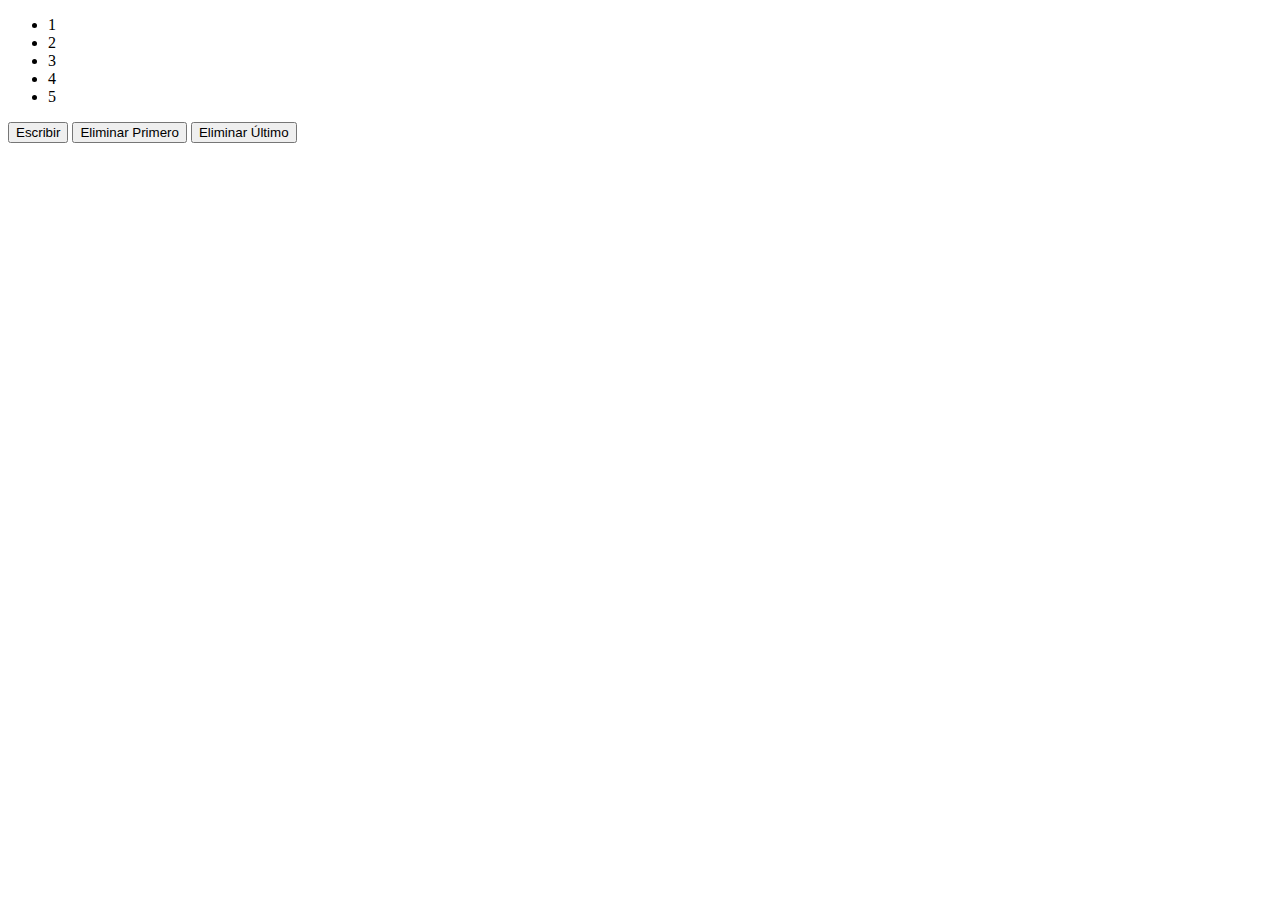
<file: U6/Ejercicio_2/index.html>
<!DOCTYPE html>
<html lang="en">
<head>
    <meta charset="UTF-8">
    <meta http-equiv="X-UA-Compatible" content="IE=edge">
    <meta name="viewport" content="width=device-width, initial-scale=1.0">
    <script defer src="/U6/Ejercicio_2/index.js"></script>
    <title>Ejercicio 2</title>
</head>
<body>
    <ul id="lista">
        <li>1</li>
        <li>2</li>
        <li>3</li>
        <li>4</li>
        <li>5</li>
    </ul>

    <button id="botonEscribir">Escribir</button>
    <button id="botonEliminarPrimero">Eliminar Primero</button>
    <button id="botonEliminarUltimo">Eliminar Último</button>
</body>
</html>
</file>
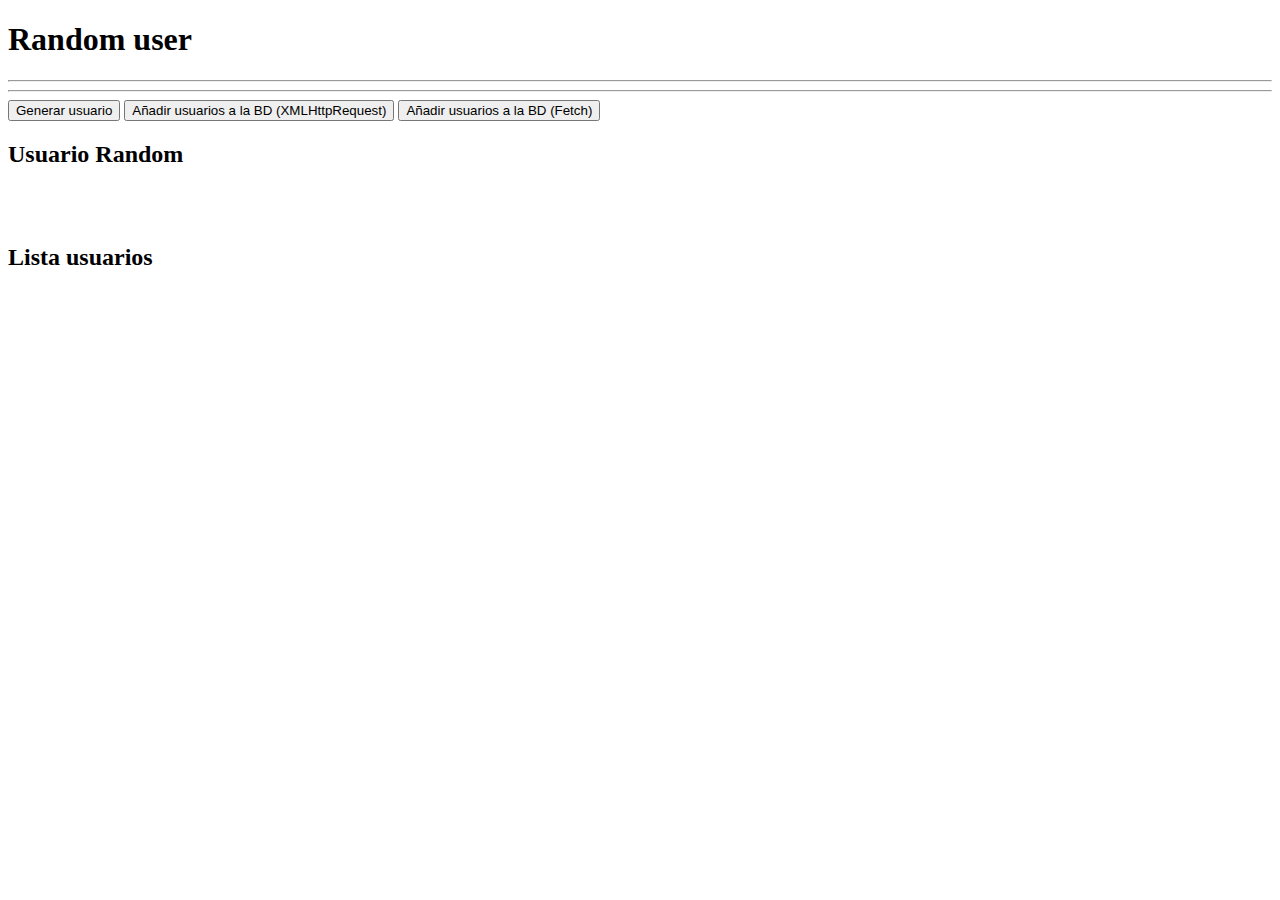
<file: U7/Entregable_2023/index.html>
<!DOCTYPE html>
<html lang="en">
<head>
    <meta charset="UTF-8">
    <meta http-equiv="X-UA-Compatible" content="IE=edge">
    <meta name="viewport" content="width=device-width, initial-scale=1.0">
    <script defer src="./index.js"></script>
    <link rel="stylesheet" src="./style.css">
    <title>Entregable Randomuser</title>
</head>
<body>
    <h1>Random user</h1>
    <hr>
    <div id="respuesta_servidor">

    </div>
    <hr>
    <button id="generar_usuario">Generar usuario</button>
    <button id="bdXMLHttpRequest">Añadir usuarios a la BD (XMLHttpRequest)</button>
    <button id="bdFetch">Añadir usuarios a la BD (Fetch)</button>

    <h2>Usuario Random</h2>
    <br>
    <div id="usuario">

    </div>
<br>
    <h2>Lista usuarios</h2>
<br>
    <div id="lista_usuarios">

    </div>

    
</body>
</html>
</file>
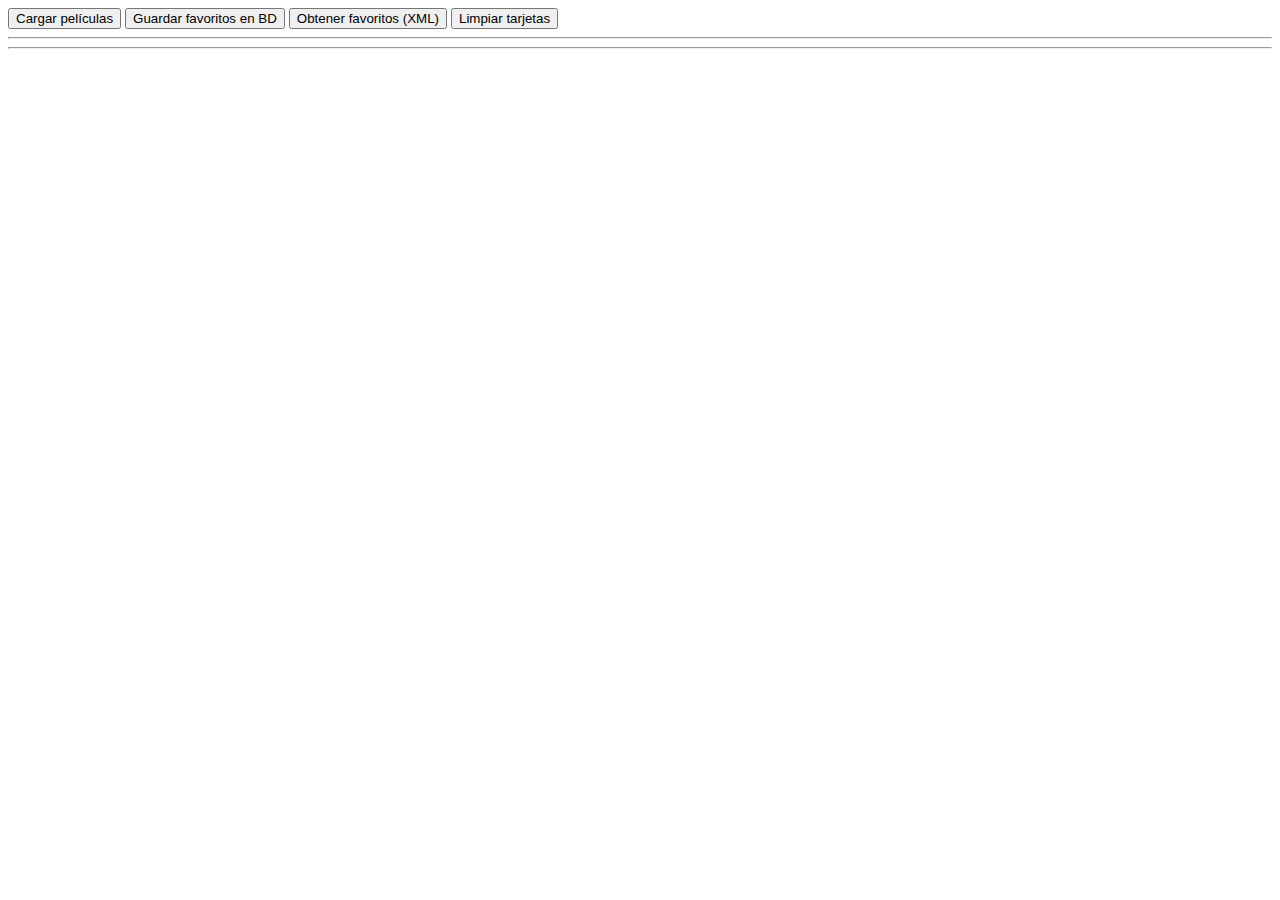
<file: U7/Examen/index.html>
<!DOCTYPE html>
<html lang="en">
<head>
    <meta charset="UTF-8">
    <meta http-equiv="X-UA-Compatible" content="IE=edge">
    <meta name="viewport" content="width=device-width, initial-scale=1.0">
    
    <link href="https://cdn.jsdelivr.net/npm/bootstrap@5.3.0-alpha1/dist/css/bootstrap.min.css" rel="stylesheet" integrity="sha384-GLhlTQ8iRABdZLl6O3oVMWSktQOp6b7In1Zl3/Jr59b6EGGoI1aFkw7cmDA6j6gD" crossorigin="anonymous">
    <script src="https://cdn.jsdelivr.net/npm/bootstrap@5.3.0-alpha1/dist/js/bootstrap.bundle.min.js" integrity="sha384-w76AqPfDkMBDXo30jS1Sgez6pr3x5MlQ1ZAGC+nuZB+EYdgRZgiwxhTBTkF7CXvN" crossorigin="anonymous"></script>
    
    <script defer src="./index.js"></script>
    <title>Examen Mañana</title>
</head>
<body>
    <button id="cargar_peliculas">Cargar películas</button>
    <button id="guardar_favs">Guardar favoritos en BD</button>
    <button id="obtener_favs"> Obtener favoritos (XML)</button>
    <button id="limpiar">Limpiar tarjetas</button>

    <hr>
    <div id="trazas">

    </div>

    <hr>
    <div id="mostrar_peliculas">

    </div>

    <div id="mostrar_peliculas_fav">

    </div>
</body>
</html>
</file>
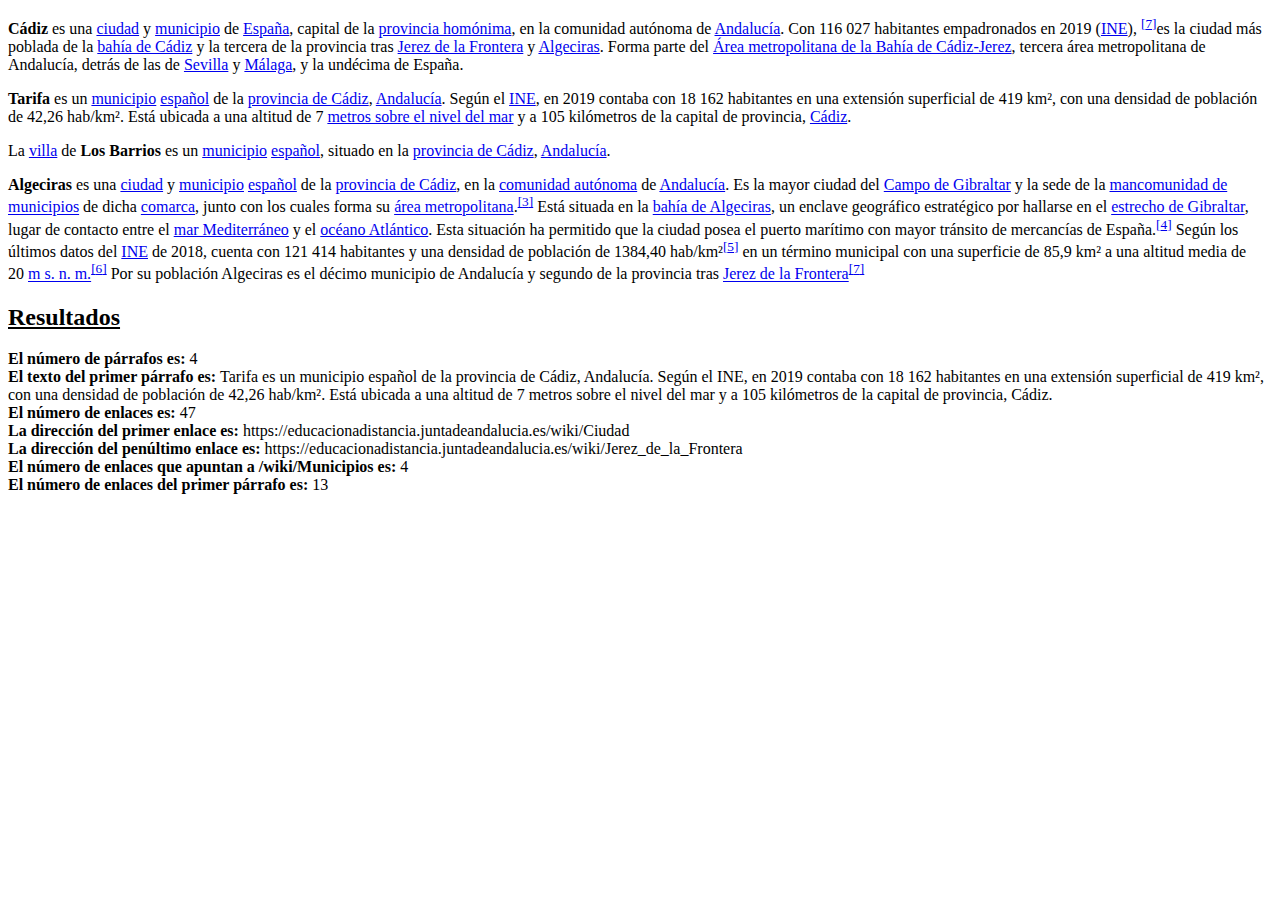
<file: U6/Ejercicio_1/municipios.html>
<!DOCTYPE html>
<html lang="en">
	<head>
		<meta charset="UTF-8" />
		<meta name="viewport" content="width=device-width, initial-scale=1.0" />
		<script defer src="/U6/Ejercicio_1/dom.js"></script>
		<title>Municipios de Cádiz</title>
	</head>

	<body>
		<p>
			<b>Cádiz</b> es una <a href="https://educacionadistancia.juntadeandalucia.es/wiki/Ciudad">ciudad</a> y <a href="https://educacionadistancia.juntadeandalucia.es/wiki/Municipio">municipio</a> de
			<a href="https://educacionadistancia.juntadeandalucia.es/wiki/Espa%C3%B1a">España</a>, capital de la
			<a href="https://educacionadistancia.juntadeandalucia.es/wiki/Provincia_de_C%C3%A1diz">provincia homónima</a>, en la comunidad autónoma de
			<a href="https://educacionadistancia.juntadeandalucia.es/wiki/Andaluc%C3%ADa">Andalucía</a>. Con 116&nbsp;027 habitantes empadronados en 2019 
			(<a href="https://educacionadistancia.juntadeandalucia.es/wiki/Instituto_Nacional_de_Estad%C3%ADstica_(Espa%C3%B1a)">INE</a>),
			<sup id="cite_ref-7" class="reference separada"><a href="#cite_note-7"><span class="corchete-llamada">[</span>7<span class="corchete-llamada">]</span></a></sup>​
			es la ciudad más poblada de la <a href="https://educacionadistancia.juntadeandalucia.es/wiki/Bah%C3%ADa_de_C%C3%A1diz">bahía de Cádiz</a> y la tercera de la
			provincia tras <a href="https://educacionadistancia.juntadeandalucia.es/wiki/Jerez_de_la_Frontera">Jerez de la Frontera</a> y
			<a href="https://educacionadistancia.juntadeandalucia.es/wiki/Algeciras">Algeciras</a>. Forma parte del
			<a href="https://educacionadistancia.juntadeandalucia.es/wiki/%C3%81rea_metropolitana_de_la_Bah%C3%ADa_de_C%C3%A1diz-Jerez"
				>Área metropolitana de la Bahía de Cádiz-Jerez</a
			>, tercera área metropolitana de Andalucía, detrás de las de <a href="https://educacionadistancia.juntadeandalucia.es/wiki/Sevilla">Sevilla</a> y
			<a href="https://educacionadistancia.juntadeandalucia.es/wiki/M%C3%A1laga">Málaga</a>, y la undécima de España.
		</p>
		<p>
			<b>Tarifa</b> es un <a href="https://educacionadistancia.juntadeandalucia.es/wiki/Municipio">municipio</a> <a href="https://educacionadistancia.juntadeandalucia.es/wiki/Espa%C3%B1a">español</a> de la
			<a href="https://educacionadistancia.juntadeandalucia.es/wiki/Provincia_de_C%C3%A1diz">provincia de Cádiz</a>, <a href="https://educacionadistancia.juntadeandalucia.es/wiki/Andaluc%C3%ADa">Andalucía</a>.
			Según el <a href="https://educacionadistancia.juntadeandalucia.es/wiki/Instituto_Nacional_de_Estad%C3%ADstica_(Espa%C3%B1a)">INE</a>, en 2019 contaba con
			18&nbsp;162 habitantes en una extensión superficial de 419&nbsp;km², con una densidad de población de
			42,26&nbsp;hab/km². Está ubicada a una altitud de 7&nbsp;<a href="https://educacionadistancia.juntadeandalucia.es/wiki/Altitud">metros sobre el nivel del mar</a>
			y a 105&nbsp;kilómetros de la capital de provincia, <a href="https://educacionadistancia.juntadeandalucia.es/wiki/C%C3%A1diz">Cádiz</a>.
		</p>

		<p>
			La <a href="https://educacionadistancia.juntadeandalucia.es/wiki/Villa_(poblaci%C3%B3n)">villa</a> de <b>Los Barrios</b> es un
			<a href="https://educacionadistancia.juntadeandalucia.es/wiki/Municipio">municipio</a> <a href="https://educacionadistancia.juntadeandalucia.es/wiki/Espa%C3%B1a">español</a>, situado en la
			<a href="https://educacionadistancia.juntadeandalucia.es/wiki/Provincia_de_C%C3%A1diz">provincia de Cádiz</a>, <a href="https://educacionadistancia.juntadeandalucia.es/wiki/Andaluc%C3%ADa">Andalucía</a>.
		</p>

		<p>
			<b>Algeciras</b> es una <a href="https://educacionadistancia.juntadeandalucia.es/wiki/Ciudad">ciudad</a> y <a href="https://educacionadistancia.juntadeandalucia.es/wiki/Municipio">municipio</a>
			<a href="https://educacionadistancia.juntadeandalucia.es/wiki/Espa%C3%B1a">español</a> de la <a href="https://educacionadistancia.juntadeandalucia.es/wiki/Provincia_de_C%C3%A1diz">provincia de Cádiz</a>, en
			la <a href="https://educacionadistancia.juntadeandalucia.es/wiki/Comunidad_aut%C3%B3noma">comunidad autónoma</a> de <a href="https://educacionadistancia.juntadeandalucia.es/wiki/Andaluc%C3%ADa">Andalucía</a>.
			Es la mayor ciudad del <a href="https://educacionadistancia.juntadeandalucia.es/wiki/Campo_de_Gibraltar">Campo de Gibraltar</a> y la sede de la
			<a href="https://educacionadistancia.juntadeandalucia.es/wiki/Mancomunidad_de_Municipios_del_Campo_de_Gibraltar">mancomunidad de municipios</a> de dicha
			<a href="https://educacionadistancia.juntadeandalucia.es/wiki/Comarca">comarca</a>, junto con los cuales forma su
			<a href="https://educacionadistancia.juntadeandalucia.es/wiki/%C3%81rea_metropolitana_de_la_Bah%C3%ADa_de_Algeciras">área metropolitana</a>.<sup
				id="cite_ref-3"
				class="reference separada"
				><a href="#cite_note-3"><span class="corchete-llamada">[</span>3<span class="corchete-llamada">]</span></a></sup
			>​ Está situada en la <a href="https://educacionadistancia.juntadeandalucia.es/wiki/Bah%C3%ADa_de_Algeciras">bahía de Algeciras</a>, un enclave geográfico
			estratégico por hallarse en el <a href="https://educacionadistancia.juntadeandalucia.es/wiki/Estrecho_de_Gibraltar">estrecho de Gibraltar</a>, lugar de contacto
			entre el <a href="https://educacionadistancia.juntadeandalucia.es/wiki/Mar_Mediterr%C3%A1neo">mar Mediterráneo</a> y el
			<a href="https://educacionadistancia.juntadeandalucia.es/wiki/Oc%C3%A9ano_Atl%C3%A1ntico">océano Atlántico</a>. Esta situación ha permitido que la ciudad posea
			el puerto marítimo con mayor tránsito de mercancías de España.<sup id="cite_ref-4" class="reference separada"
				><a href="#cite_note-4"><span class="corchete-llamada">[</span>4<span class="corchete-llamada">]</span></a></sup
			>​ Según los últimos datos del <a href="https://educacionadistancia.juntadeandalucia.es/wiki/Instituto_Nacional_de_Estad%C3%ADstica_(Espa%C3%B1a)">INE</a> de
			2018, cuenta con 121&nbsp;414 habitantes y una densidad de población de 1384,40&nbsp;hab/km²<sup
				id="cite_ref-5"
				class="reference separada"
				><a href="#cite_note-5"><span class="corchete-llamada">[</span>5<span class="corchete-llamada">]</span></a></sup
			>​ en un término municipal con una superficie de 85,9&nbsp;km² a una altitud media de 20&nbsp;<a
				href="https://educacionadistancia.juntadeandalucia.es/wiki/M_s._n._m."
				class="mw-redirect"
				>m s. n. m.</a
			><sup id="cite_ref-6" class="reference separada"
				><a href="#cite_note-6"><span class="corchete-llamada">[</span>6<span class="corchete-llamada">]</span></a></sup
			>​ Por su población Algeciras es el décimo municipio de Andalucía y segundo de la provincia tras
			<a href="https://educacionadistancia.juntadeandalucia.es/wiki/Jerez_de_la_Frontera">Jerez de la Frontera</a
			><sup id="cite_ref-Diario_de_1_7-0" class="reference separada"
				><a href="#cite_note-Diario_de_1-7"
					><span class="corchete-llamada">[</span>7<span class="corchete-llamada">]</span></a
				></sup
			>​
		</p>

		<div id="info">

		</div>
	</body>
</html>
</file>
